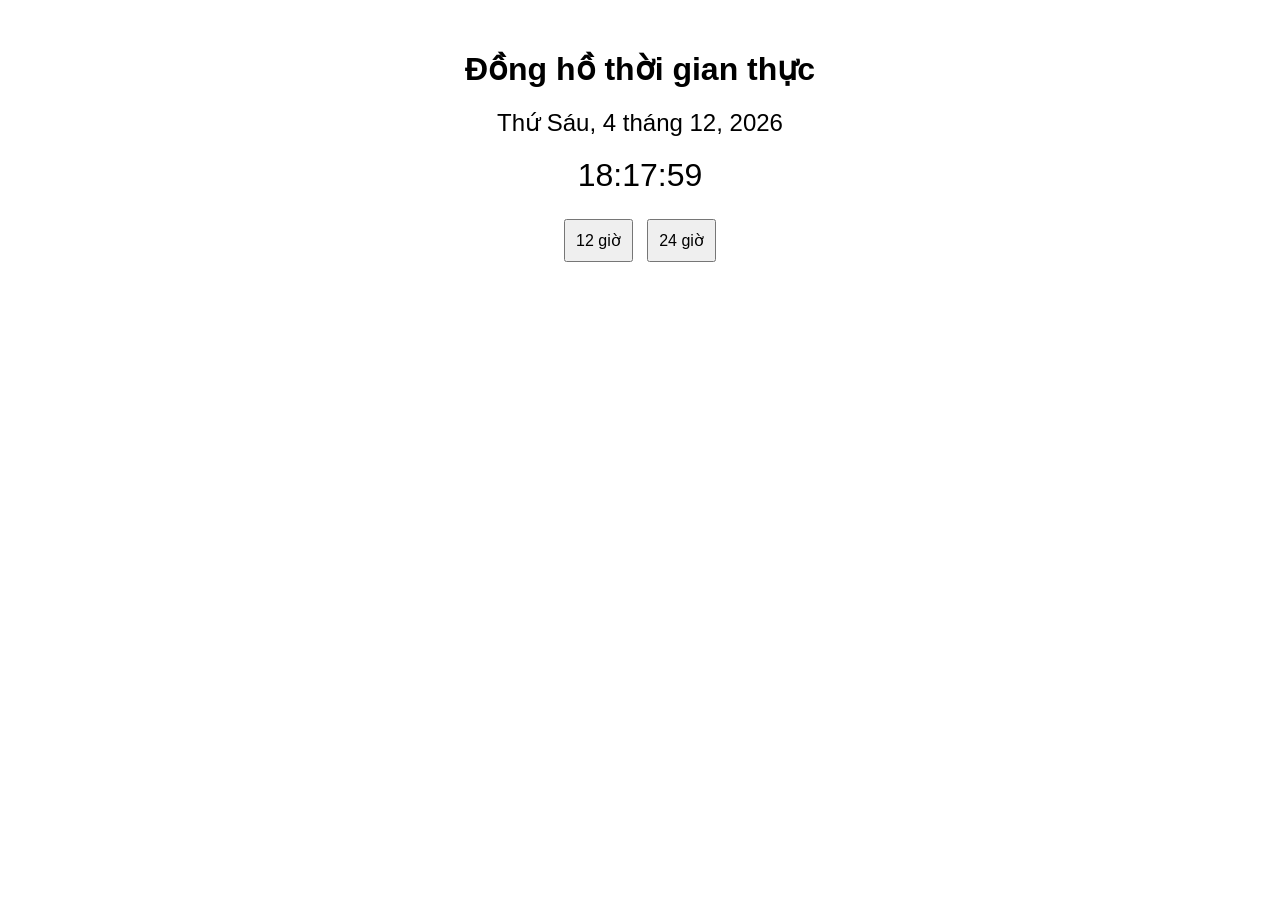
<file: index.html>
<!DOCTYPE html>
<html lang="vi">

<head>
    <meta charset="UTF-8" />
    <meta name="viewport" content="width=device-width, initial-scale=1.0" />
    <title>Đồng hồ thời gian thực</title>
    <style>
        body {
            font-family: Arial, sans-serif;
            text-align: center;
            margin: 50px;
        }

        #clock {
            font-size: 2em;
            margin: 20px;
        }

        #date {
            font-size: 1.5em;
            margin-bottom: 20px;
        }

        button {
            font-size: 1em;
            padding: 10px;
            margin: 5px;
            cursor: pointer;
        }
    </style>
</head>

<body>
    <h1>Đồng hồ thời gian thực</h1>
    <div id="date"></div>
    <div id="clock"></div>
    <button onclick="setFormat(12)">12 giờ</button>
    <button onclick="setFormat(24)">24 giờ</button>

    <script>
        let format = 24;

        function updateClock() {
            const now = new Date();
            let hours = now.getHours();
            let minutes = now.getMinutes();
            let seconds = now.getSeconds();
            let period = "";

            if (format === 12) {
                period = hours >= 12 ? "CH" : "SA";
                hours = hours % 12 || 12;
            }

            minutes = minutes.toString();
            seconds = seconds.toString().padStart(2, "0");

            document.getElementById("clock").textContent =
                `${hours}:${minutes}:${seconds} ${period}`.trim();

            const dateString = now.toLocaleDateString("vi-VN", {
                weekday: "long",
                year: "numeric",
                month: "long",
                day: "numeric",
            });
            document.getElementById("date").textContent = dateString;
        }

        function setFormat(newFormat) {
            format = newFormat;
            updateClock();
        }

        setInterval(updateClock, 1000);
        updateClock();
    </script>
</body>

</html>
</file>
